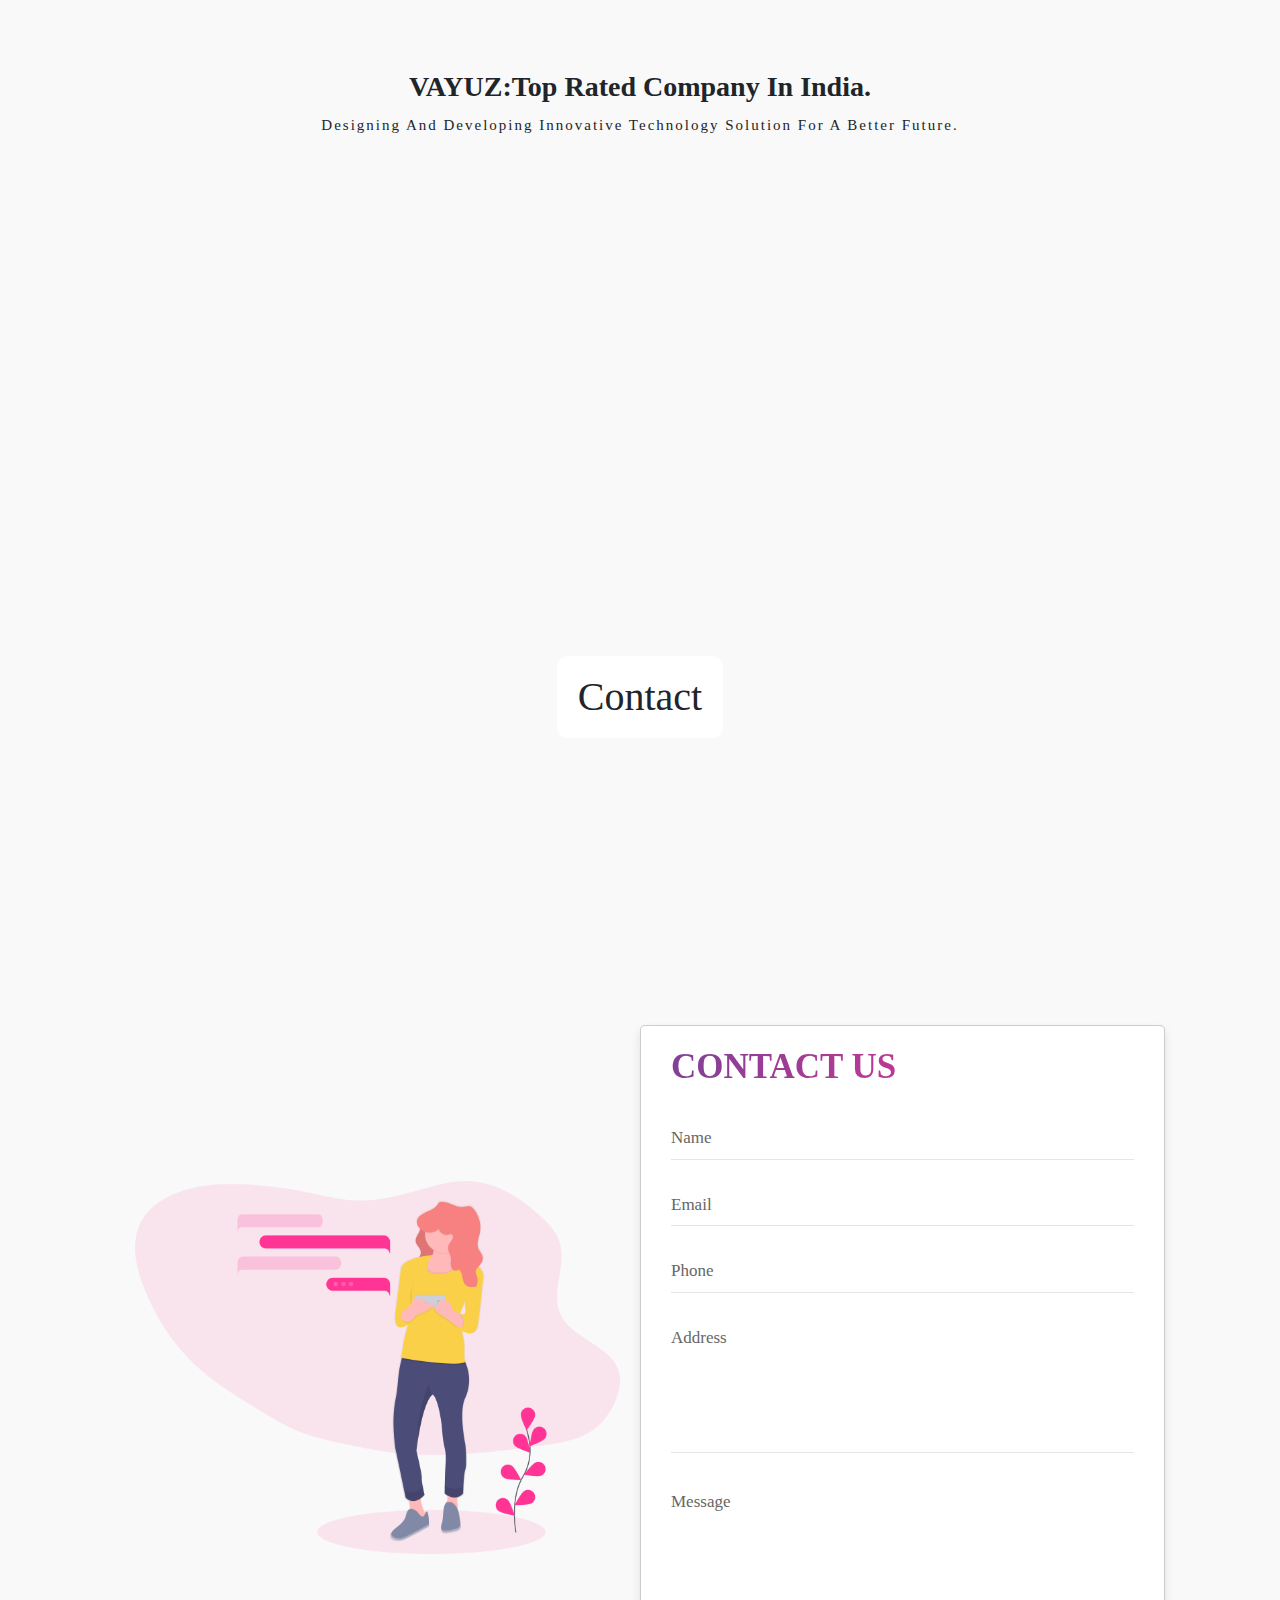
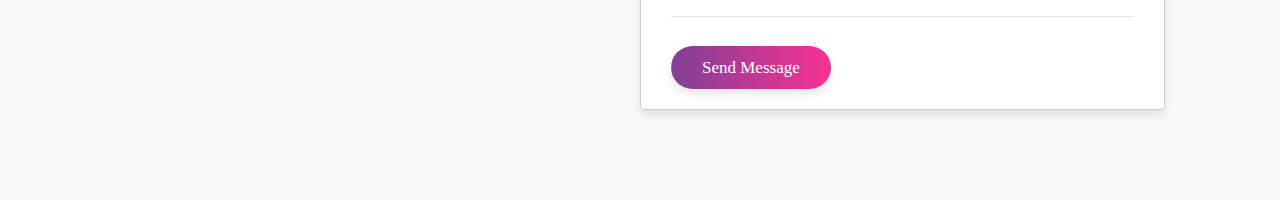
<file: contact.html>
<!DOCTYPE html>
<html lang="en">

<head>
    <meta charset="UTF-8">
    <meta name="viewport" content="width=device-width, initial-scale=1.0">
    <title>VAYUZ</title>



    <link rel="stylesheet" href="https://cdn.jsdelivr.net/npm/bootstrap@4.0.0/dist/css/bootstrap.min.css"
        integrity="sha384-Gn5384xqQ1aoWXA+058RXPxPg6fy4IWvTNh0E263XmFcJlSAwiGgFAW/dAiS6JXm" crossorigin="anonymous">
    <script src="https://code.jquery.com/jquery-3.2.1.slim.min.js"
        integrity="sha384-KJ3o2DKtIkvYIK3UENzmM7KCkRr/rE9/Qpg6aAZGJwFDMVNA/GpGFF93hXpG5KkN"
        crossorigin="anonymous"></script>
    <script src="https://cdn.jsdelivr.net/npm/popper.js@1.12.9/dist/umd/popper.min.js"
        integrity="sha384-ApNbgh9B+Y1QKtv3Rn7W3mgPxhU9K/ScQsAP7hUibX39j7fakFPskvXusvfa0b4Q"
        crossorigin="anonymous"></script>
    <script src="https://cdn.jsdelivr.net/npm/bootstrap@4.0.0/dist/js/bootstrap.min.js"
        integrity="sha384-JZR6Spejh4U02d8jOt6vLEHfe/JQGiRRSQQxSfFWpi1MquVdAyjUar5+76PVCmYl"
        crossorigin="anonymous"></script>

    <!-- font awesome cdn link  -->
    <link rel="stylesheet" href="https://cdnjs.cloudflare.com/ajax/libs/font-awesome/5.15.3/css/all.min.css">

    <!-- custom css file link  -->
    <link rel="stylesheet" href="style.css">
    <link rel="stylesheet" href="contact.css">

    <style>
        .bcontent {
            margin-top: 10px;
        }

        .carousel-inner img {
            width: 100%;
            height: 100%;
        }
    </style>

</head>

<body>

    <section class="header">
        <h1>VAYUZ:Top Rated Company In India.</h1>
        <p>Designing and developing innovative technology solution for a better future.</p>
        <a class="btn-bgstroke">Contact</a>
    </section>



    <!-- contact section starts  -->

    <section class="contact" id="contact">

        <div class="image">
            <img src="images/contact-img.png" alt="">
        </div>

        <form action="">

            <h1 class="heading">contact us</h1>

            <div class="inputBox">
                <input type="text" required>
                <label>name</label>
            </div>

            <div class="inputBox">
                <input type="email" required>
                <label>email</label>
            </div>

            <div class="inputBox">
                <input type="number" required>
                <label>phone</label>
            </div>

            <div class="inputBox">
                <textarea required name="" id="" cols="30" rows="10"></textarea>
                <label>address</label>
            </div>

            <div class="inputBox">
                <textarea required name="" id="" cols="30" rows="10"></textarea>
                <label>message</label>
            </div>

            <input type="submit" class="btn" value="send message">

        </form>

    </section>

    <!-- contact section edns -->

</body>

</html>
</file>
<file: style.css>
@import url('https://fonts.googleapis.com/css2?family=Poppins:wght@100;200;300;400&display=swap');

:root {
  --purple: #814096;
  --pink: #f83292;
  --gradient: linear-gradient(90deg, var(--purple), var(--pink));
}

* {
  font-family: 'Roboto';
  margin: 0;
  padding: 0;
  box-sizing: border-box;
  text-decoration: none;
  outline: none;
  border: none;
  text-transform: capitalize;
}

*::selection {
  background: var(--pink);
  color: #fff;
}

html {
  font-size: 62.5%;
  overflow-x: hidden;
}

body {
  background: #f9f9f9;
}

section {
  min-height: 100vh;
  padding: 0 9%;
  padding-top: 7.5rem;
  padding-bottom: 2rem;
}

.btn {
  display: inline-block;
  margin-top: 1rem;
  padding: 0.8rem 3rem;
  border-radius: 5rem;
  background: var(--gradient);
  font-size: 1.7rem;
  color: #fff;
  cursor: pointer;
  box-shadow: 0 0.5rem 1rem rgba(0, 0, 0, 0.1);
  transition: all 0.3s linear;
}

.btn:hover {
  transform: scale(1.1);
}

.heading {
  text-align: center;
  background: var(--gradient);
  color: transparent;
  -webkit-background-clip: text;
  background-clip: text;
  font-size: 3.5rem;
  text-transform: uppercase;
  padding: 1rem;
}

header {
  position: fixed;
  top: 0;
  left: 0;
  width: 100%;
  background: #fff;
  box-shadow: 0 0.5rem 1rem rgba(0, 0, 0, 0.1);
  padding: 2rem 9%;
  display: flex;
  align-items: center;
  justify-content: space-between;
  z-index: 1000;
}

header .logo {
  font-size: 2rem;
  color: var(--purple);
}

header .logo span {
  color: var(--pink);
}

header .navbar a {
  font-size: 1.7rem;
  margin-left: 2rem;
  color: var(--purple);
}

header .navbar a:hover {
  color: var(--pink);
}

header input {
  display: none;
}

header label {
  font-size: 3rem;
  color: var(--purple);
  cursor: pointer;
  visibility: hidden;
  opacity: 0;
}

.container bcontent carouselExample {
  margin-top: 20%;
}

@keyframes float {
  0%,
  100% {
    transform: translateY(0rem);
  }
  50% {
    transform: translateY(-3.5rem);
  }
}

.about {
  /* background: url(images/about-bg.png) no-repeat; */
  background-size: cover;
  background-position: center;
  padding-bottom: 3rem;
}

.about .column {
  display: flex;
  align-items: center;
  justify-content: center;
  flex-wrap: wrap;
}

.about .column .image {
  flex: 1 1 40rem;
}

.about .column .image img {
  width: 100%;
}

.about .column .content {
  flex: 1 1 40rem;
}

.about .column .content h3 {
  font-size: 3rem;
  color: #666;
}

.about .column .content p {
  font-size: 1.5rem;
  color: #666;
  padding: 1rem 0;
}

.about .column .content .buttons a:last-child {
  margin-left: 2rem;
}

.features .box-container {
  display: flex;
  align-items: center;
  justify-content: center;
  flex-wrap: wrap;
}

.features .box-container .box {
  flex: 1 1 30rem;
  background: #fff;
  border-radius: 0.5rem;
  border: 0.1rem solid rgba(0, 0, 0, 0.2);
  box-shadow: 0 0.5rem 1rem rgba(0, 0, 0, 0.1);
  margin: 2rem;
  padding: 3rem 2rem;
  border-radius: 0.5rem;
  text-align: center;
  transition: 0.2s linear;
}

.features .box-container .box img {
  height: 15rem;
}

.features .box-container .box h3 {
  font-size: 2rem;
  color: #333;
  padding-top: 1rem;
}

.features .box-container .box p {
  font-size: 1.3rem;
  color: #666;
  padding: 1rem 0;
}

.contact {
  display: flex;
  align-items: center;
  justify-content: center;
  flex-wrap: wrap;
  padding-bottom: 4rem;
}

.contact .image {
  flex: 1 1 40rem;
}

.contact .image img {
  width: 100%;
  padding: 2rem;
}

.contact form {
  flex: 1 1 40rem;
  padding: 2rem 3rem;
  border: 0.1rem solid rgba(0, 0, 0, 0.2);
  box-shadow: 0 0.5rem 1rem rgba(0, 0, 0, 0.1);
  border-radius: 0.5rem;
  background: #fff;
}

.contact form .heading {
  text-align: left;
  padding: 0;
  padding-bottom: 2rem;
}

.contact form .inputBox {
  position: relative;
}

.contact form .inputBox input,
.contact form .inputBox textarea {
  width: 100%;
  background: none;
  color: #666;
  margin: 1.5rem 0;
  padding: 0.5rem 0;
  font-size: 1.7rem;
  border-bottom: 0.1rem solid rgba(0, 0, 0, 0.1);
  text-transform: none;
}

.contact form .inputBox textarea {
  resize: none;
  height: 13rem;
}

.contact form .inputBox label {
  position: absolute;
  top: 1.7rem;
  left: 0;
  font-size: 1.7rem;
  color: #666;
  transition: 0.2s linear;
}

.contact form .inputBox input:focus ~ label,
.contact form .inputBox input:valid ~ label,
.contact form .inputBox textarea:focus ~ label,
.contact form .inputBox textarea:valid ~ label {
  top: -0.5rem;
  font-size: 1.5rem;
  color: var(--pink);
}

.footer {
  padding-top: 3rem;
  background: url(images/footer-bg.png) no-repeat;
  background-size: cover;
  background-position: center;
}

.footer .box-container {
  display: flex;
  flex-wrap: wrap;
}

.footer .box-container .box {
  flex: 1 1 25rem;
  margin: 2rem;
}

.footer .box-container .box h3 {
  font-size: 2.5rem;
  padding: 1rem 0;
  color: #fff;
  text-decoration: underline;
  text-underline-offset: 1rem;
}

.footer .box-container .box p {
  font-size: 1.5rem;
  padding: 0.5rem 0;
  color: #eee;
}

.footer .box-container .box a {
  display: block;
  font-size: 1.5rem;
  padding: 0.5rem 0;
  color: #eee;
}

.footer .box-container .box a:hover {
  text-decoration: underline;
}

.footer .box-container .box .info {
  display: flex;
  align-items: center;
}

.footer .box-container .box .info i {
  margin: 0.5rem 0;
  margin-right: 1rem;
  border-radius: 50%;
  background: #fff;
  color: var(--pink);
  font-size: 1.5rem;
  height: 2.5rem;
  width: 2.5rem;
  line-height: 2.5rem;
  text-align: center;
}

.footer .credit {
  font-size: 2rem;
  font-weight: normal;
  letter-spacing: 0.1rem;
  color: #fff;
  border-top: 0.1rem solid #fff5;
  padding: 2.5rem 1rem;
  text-align: center;
}

/* media queries  */

@media (max-width: 1200px) {
  html {
    font-size: 55%;
  }
}

@media (max-width: 991px) {
  section {
    padding: 0 3%;
    padding-top: 7.5rem;
    padding-bottom: 2rem;
  }
}

@media (max-width: 768px) {
  header label {
    visibility: visible;
    opacity: 1;
  }

  header .navbar {
    position: absolute;
    top: 100%;
    left: 0;
    width: 100%;
    background: #fff;
    padding: 1rem 2rem;
    border-top: 0.1rem solid rgba(0, 0, 0, 0.2);
    box-shadow: 0 0.5rem 1rem rgba(0, 0, 0, 0.1);
    transform-origin: top;
    transform: scaleY(0);
    opacity: 0;
    transition: 0.2s linear;
  }

  header .navbar a {
    display: block;
    margin: 2rem 0;
    font-size: 2rem;
  }

  header input:checked ~ .navbar {
    transform: scaleY(1);
    opacity: 1;
  }

  header input:checked ~ label::before {
    content: '\f00d';
  }

  .home {
    flex-flow: column-reverse;
  }

  .home .image img {
    width: 100%;
  }

  .home .content h3 {
    font-size: 3.6rem;
  }

  .home .content p {
    font-size: 1.5rem;
  }

  .about {
    background-position: right;
  }

  .newsletter p {
    width: auto;
  }
}

@media (max-width: 450px) {
  html {
    font-size: 50%;
  }

  .about .column .content .buttons a {
    width: 100%;
    text-align: center;
  }

  .about .column .content .buttons a:last-child {
    margin: 1rem 0;
  }
}
</file>
<file: contact.css>
/* @import url(https://fonts.googleapis.com/css?family=Roboto:400,300,100,700,900); */

h1,
p,
a {
  margin: 0;
  padding: 0;
  font-family: 'Roboto';
}

h1 {
  font-size: 2.8em;
  padding: 10px 0;
  font-weight: 800;
}

p {
  font-size: 1.5em;
  font-weight: 100;
  letter-spacing: 2px;
}

.header {
  width: 100%;
  padding: 60px 0;
  text-align: center;
  background-image: url(https://xintex-group.com/sites/default/files/2018-07/team_2.jpg);
}

.btn-bgstroke {
  font-size: 40px;
  display: inline-block;
  background-color: white;
  border: 1px solid white;
  padding: 10px 20px;
  border-radius: 10px;
  cursor: pointer;
  font-weight: 300;
  margin-top: 520px;
}

.btn-bgstroke:hover {
  background-color: rgb(255, 122, 244);
  color: rgb(255, 122, 244);
}
</file>
